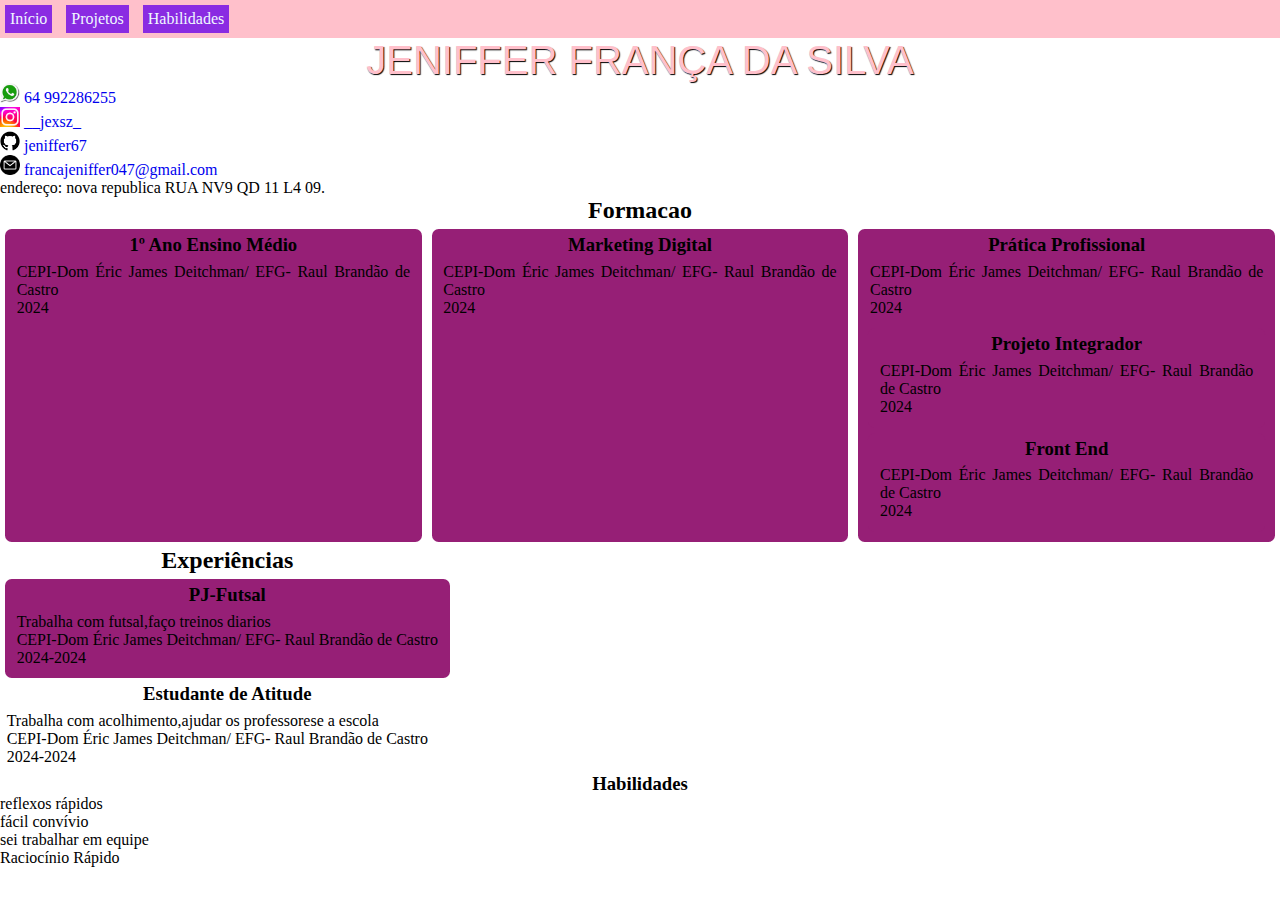
<file: index.html>
<!DOCTYPE html>
<html lang="en">
<head>
    <meta charset="UTF-8">
    <meta name="viewport" content="width=device-width, initial-scale=1.0">
    <title>Jeniffer França Da Silva</title>
    <link rel="shortcut icon" href="favicon.png" type="image/x-icon">
    <link rel="stylesheet" href="Menu.css">
    <link rel="stylesheet" href="bloco.css">
    <link rel="stylesheet" href="textos.css">
</head>
<body>
    <div id="conteudo">
        <div id="navegacao">
            <nav>
                <a href="index.html"><div class="menu">Início</div></a>
                <a href="Projetos.html"> <div class="menu">Projetos</div></a>
                <a href="habilidades.html"><div class="menu">Habilidades</div></a>
            </nav>
        </div>
        <div id="pessoal"></div>
            <div id="nome">Jeniffer França Da Silva</div>
        <div id="dodos">
            <a href="https://wa.me/64992286255/?text='Olá Gostei do seu currículo'" target="_blank" id="zap">
                <img src="whatsapp.png" width="20px" alt="">
                64 992286255
            </a><br>
            <a href="https://www.instagram.com/__jexsz_" target="_blank" id="insta">
                <img src="instagram.png" width="20px" alt="">
                __jexsz_
            </a><br>
            <a href="https://www.Github.com/jeniffer67" target="_blank" id="git">
                <img src="GitHub_Invertocat_Logo.svg.png" width="20px" alt="">
                jeniffer67
            </a><br>
            <a href="mailto:francajeniffer047@gmail.com" target="_blank" id="mail">
                <img src="e-mail.png" width="20px" alt="">
                francajeniffer047@gmail.com
            </a><br>
            endereço: nova republica RUA NV9 QD 11 L4 09.
        </div>
    </div>
    <div id="formacao" class="flexivel">
        <h2>Formacao</h2>
        <div class="bloco">
            <h3>1º Ano Ensino Médio</h3>
            <p>
                CEPI-Dom Éric James Deitchman/ EFG- Raul Brandão de Castro <br>
                2024
            </p>
        </div>
        <div class="bloco">
            <h3>Marketing Digital</h3>
        <p>
            CEPI-Dom Éric James Deitchman/ EFG- Raul Brandão de Castro <br>
            2024
        </p>
    </div>
        <div class="bloco">
            <h3>Prática Profissional</h3>
        <p>
            CEPI-Dom Éric James Deitchman/ EFG- Raul Brandão de Castro <br>
            2024
        </p>
        <div class="bloco">
            <h3>Projeto Integrador</h3>
        <p>
            CEPI-Dom Éric James Deitchman/ EFG- Raul Brandão de Castro <br>
            2024
        </p>
        </div>
        <div class="bloco">
            <h3>Front End</h3>
        <p>
            CEPI-Dom Éric James Deitchman/ EFG- Raul Brandão de Castro <br>
            2024
        </p>
      </div>
    </div>
    <div id="experiências">
        <h2>Experiências</h2>
        <div class="bloco">
            <h3>PJ-Futsal</h3>
            <p>Trabalha com futsal,faço treinos diarios<br>
                CEPI-Dom Éric James Deitchman/ EFG- Raul Brandão de Castro <br>
                2024-2024
            </p>
        </div>
        <h3>Estudante de Atitude</h3>
            <p>Trabalha com acolhimento,ajudar os professorese a escola<br>
                CEPI-Dom Éric James Deitchman/ EFG- Raul Brandão de Castro <br>
                2024-2024
            </p>
        </div>
    </div>
    <div id="habilidades">
        <h3>Habilidades</h3>
        <ul>
            <li>reflexos rápidos</li>
            <li>fácil convívio</li>
            <li>sei trabalhar em equipe</li>
            <li>Raciocínio Rápido</li>
        </ul>
    </div>
    </div>
</body>
</html>
</file>
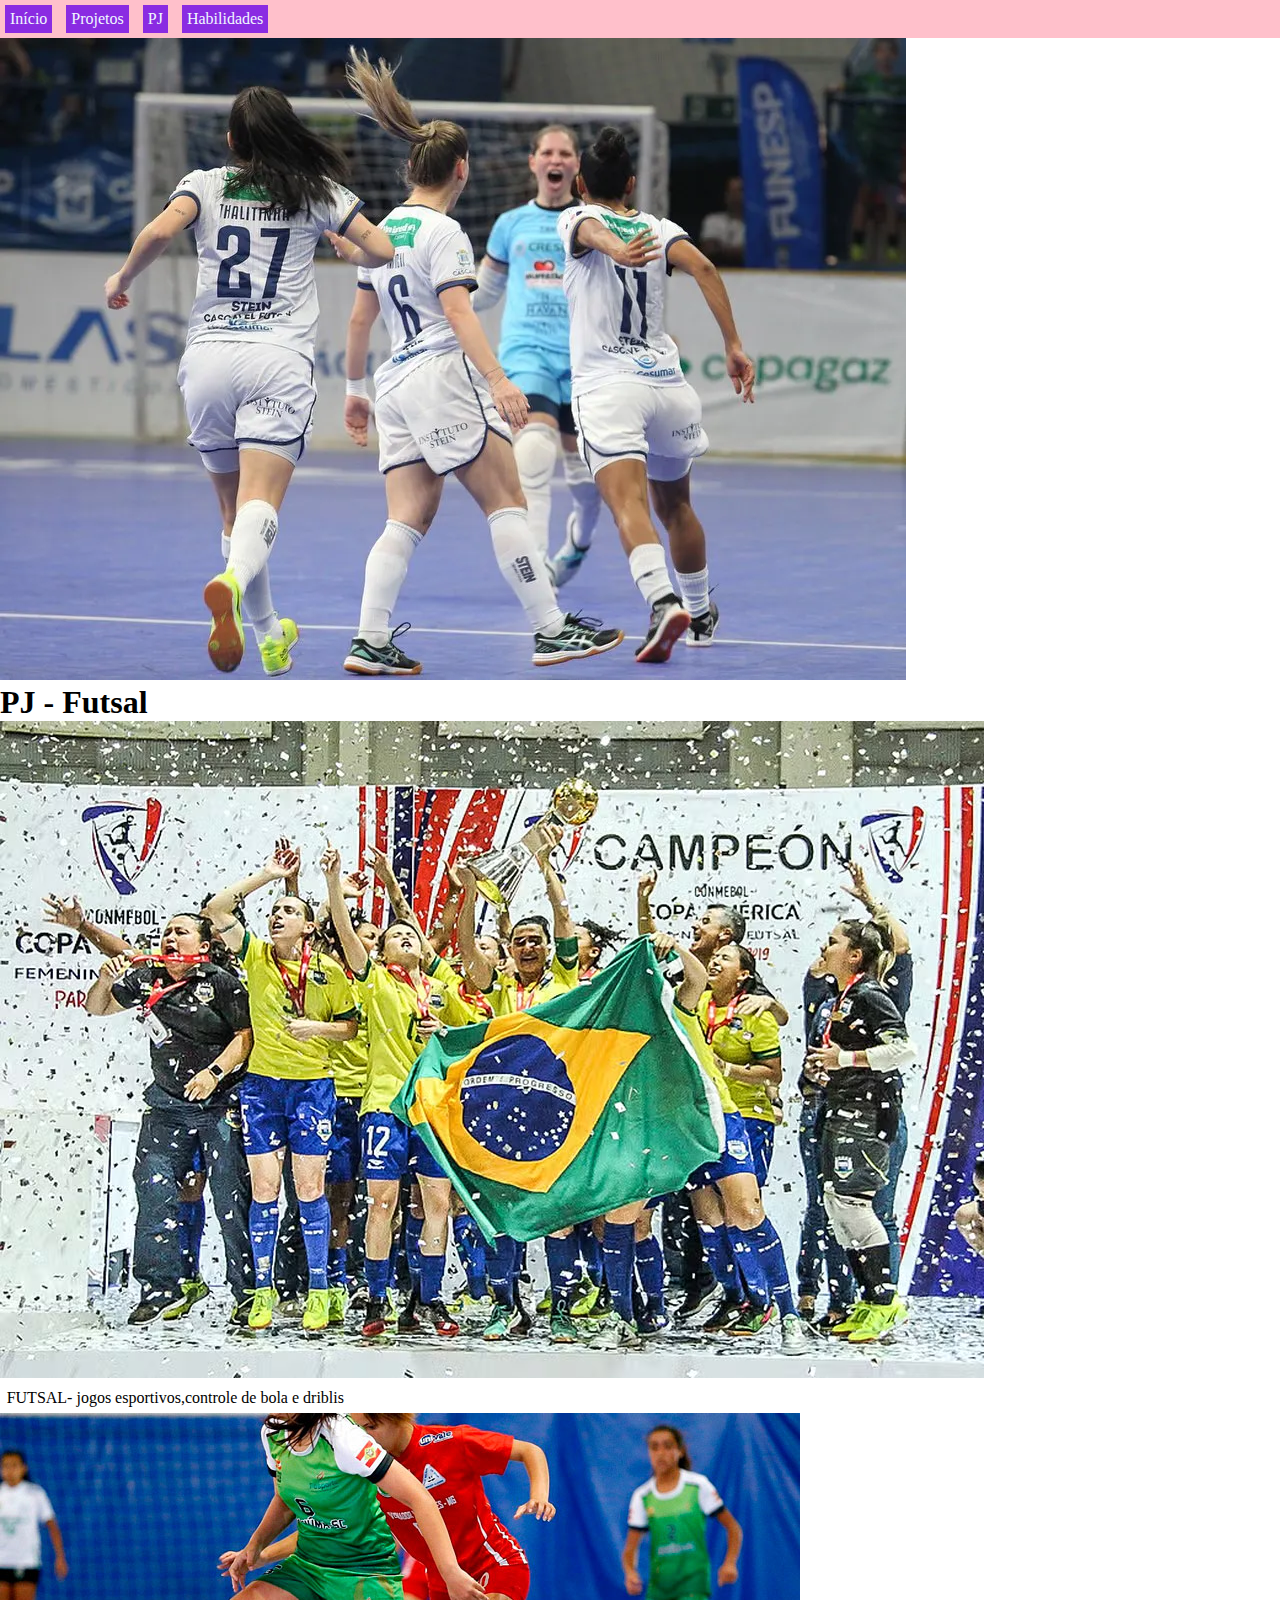
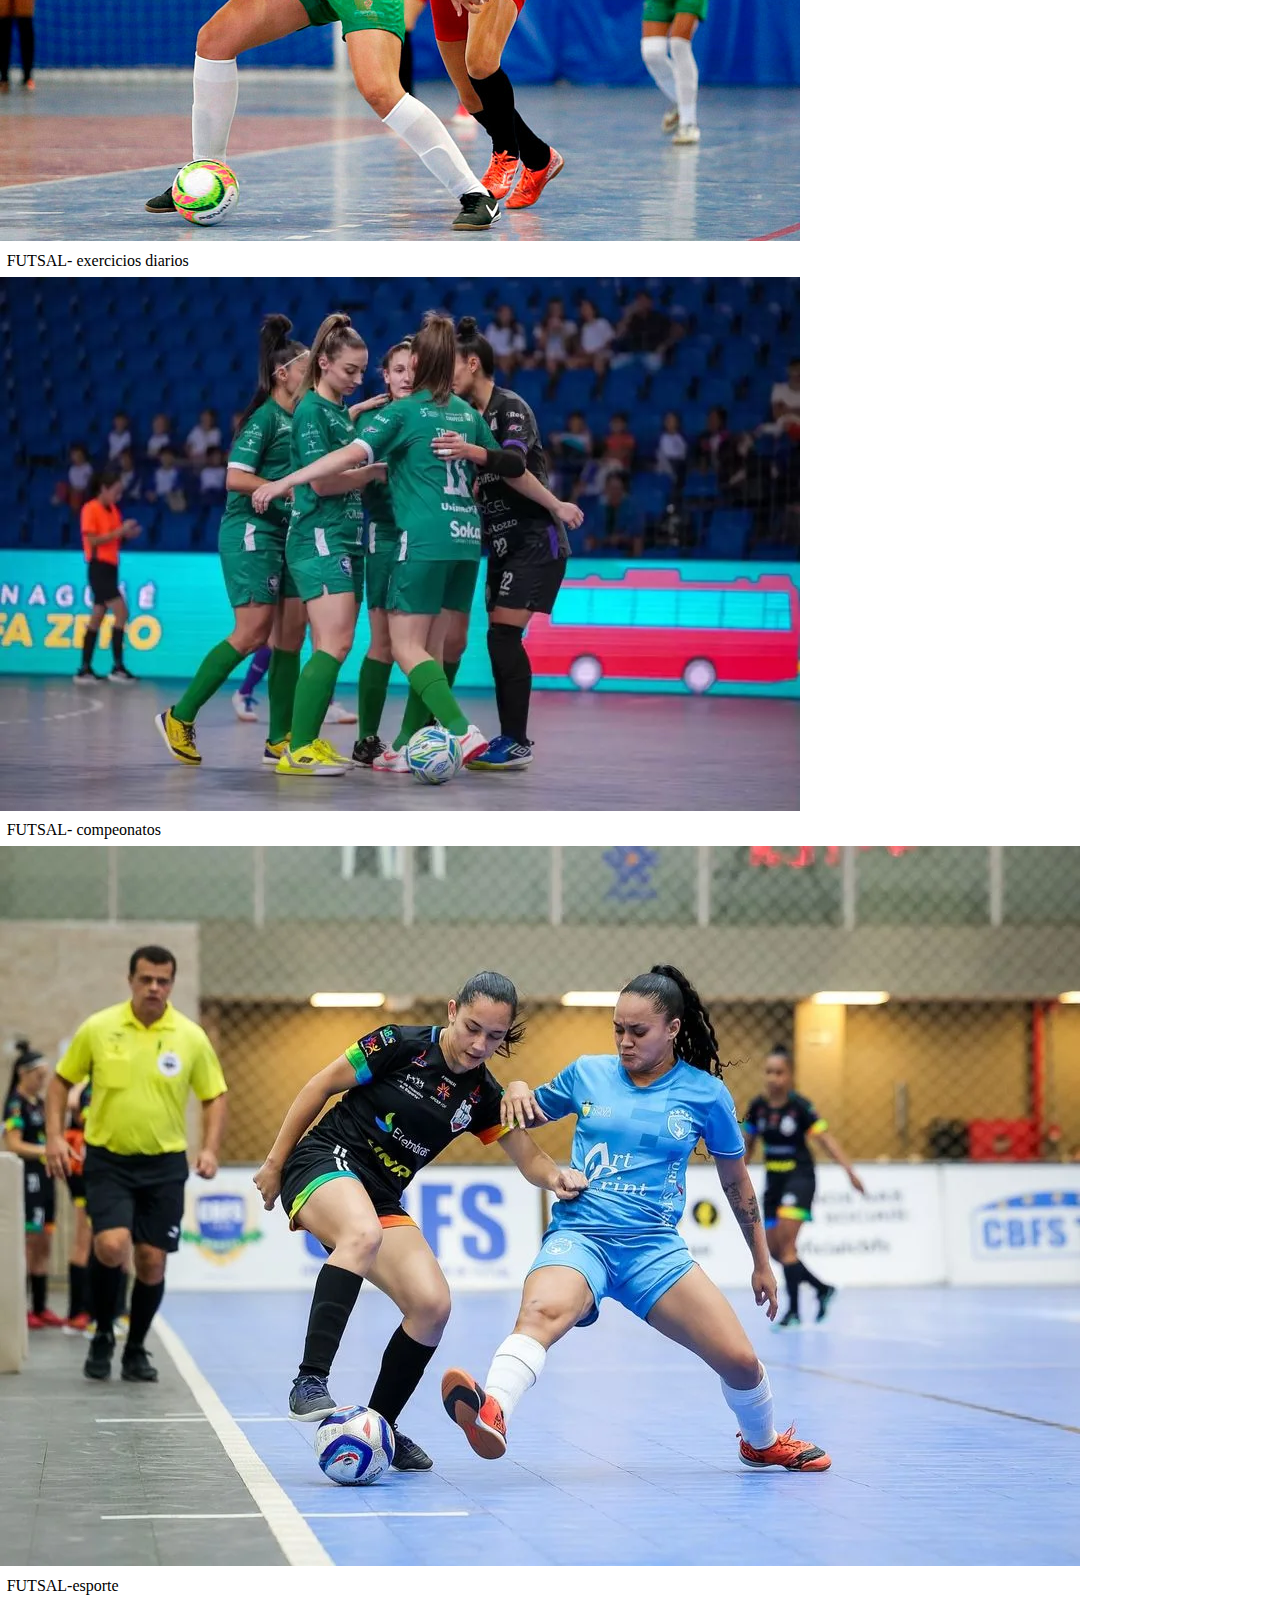
<file: PJ.html>
<!DOCTYPE html>
<html lang="pt-br">
<head>
    <meta charset="UTF-8">
    <meta name="viewport" content="width=device-width, initial-scale=1.0">
    <title>PJ - Adalto</title>
    <link rel="shortcut icon" href="Favicon.png" type="image/x-icon">
    <link rel="stylesheet" href="Menu.css">
    <link rel="stylesheet" href="textos.css">
</head>
<body>
    <div id="conteudo">
        <div id="navegacao">
            <nav>
                <a href="index.html"><div class="menu">Início</div></a>
                <a href="projetos.html"><div class="menu">Projetos</div></a>
                <a href="PJ.html"><div class="menu">PJ</div></a>
                <a href="habilidades.html"><div class="menu">Habilidades</div></a>
            </nav>
        </div>
        <div id="cabecalho">
            <img src="futsal.webp" alt="Futsal">
            <h1>PJ - Futsal</h1>
        </div>
        <div class="bloco">
            <img src="mundial-nao-oficial-futsal.avif" alt="Futsal">
            <p> FUTSAL- jogos esportivos,controle de bola e driblis</p>
        </div>
        <div class="bloco">
            <img src="Futsal-.jpg" alt="Futsal">
            <p> FUTSAL- exercicios diarios </p>
        </div>
        <div class="bloco">
            <img src="compeo.webp" alt="Futsal">
            <p> FUTSAL- compeonatos </p>
        </div>
        <div class="bloco">
            <img src="ff.webp" alt="Futsal">
            <p> FUTSAL-esporte </p>
        </div>
    </div>
</body>
</html>
</file>
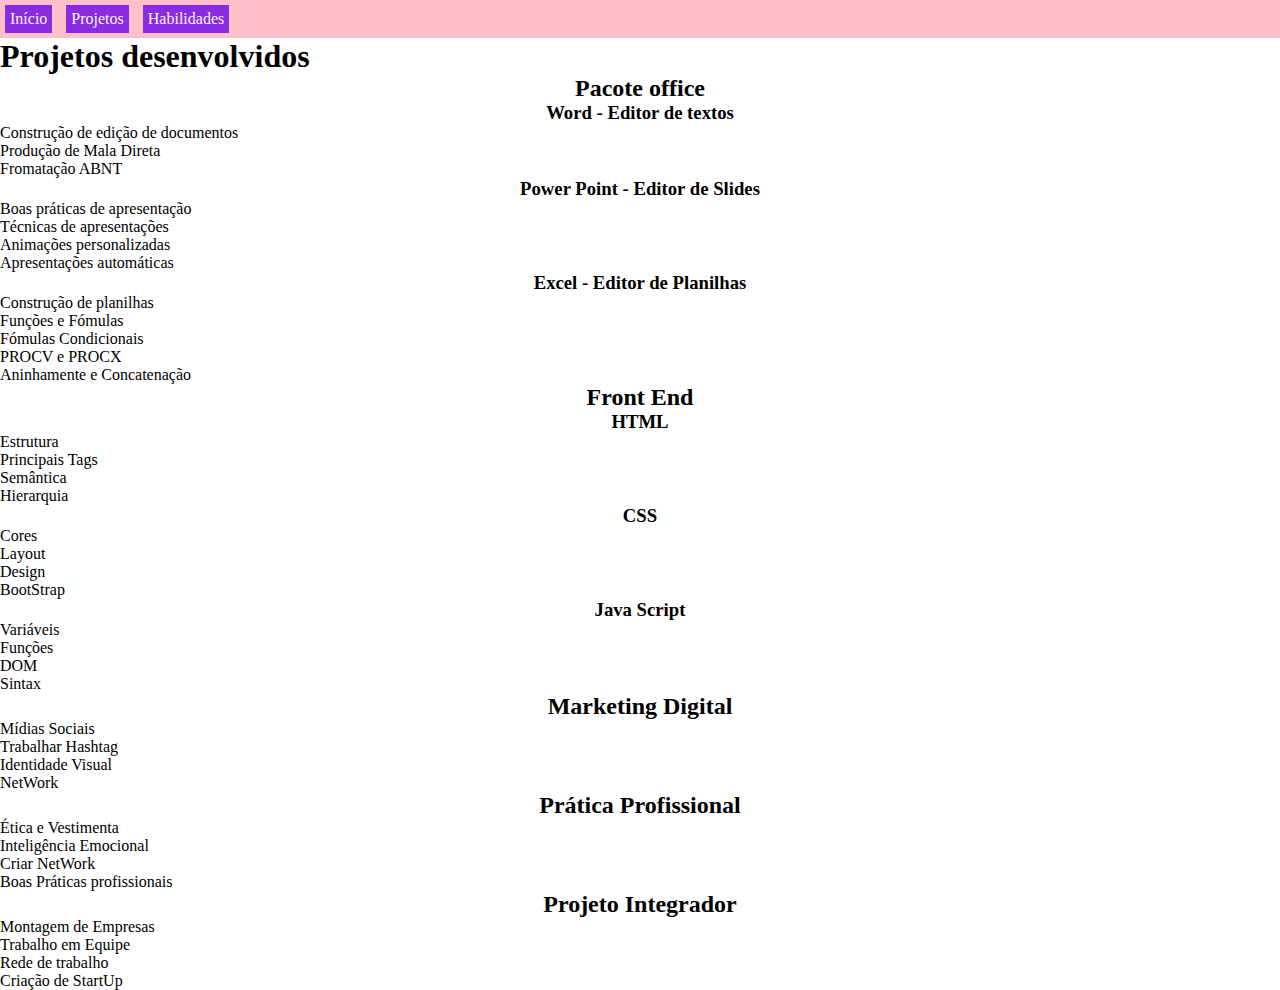
<file: Projetos.html>
<!DOCTYPE html>
<html lang="pt-br">
<head>
    <meta charset="UTF-8">
    <meta name="viewport" content="width=device-width, initial-scale=1.0">
    <title>Projetos - Jeniffer</title>
    <link rel="shortcut icon" href="favicon.png" type="image/x-icon">
    <link rel="stylesheet" href="Menu.css">
    <link rel="stylesheet" href="textos.css">
</head>
<body>
    <div id="conteudo">
         <div id="navegacao">
            <nav>
                <a href="index.html"><div class="menu">Início</div></a>
                <a href="Projetos.html"> <div class="menu">Projetos</div></a>
                <a href="habilidades.html"><div class="menu">Habilidades</div></a>
            </nav>
        </div>
        <h1>Projetos desenvolvidos</h1>
        <div id="office">
            <h2>Pacote office</h2>
            <h3>Word - Editor de textos</h3>
            <ul>
                <li>Construção de edição de documentos</li>
                <li>Produção de Mala Direta</li>
                <li>Fromatação ABNT</li>
            </ul>
            <h3>Power Point - Editor de Slides</h3>
            <ul>
                <li>Boas práticas de apresentação</li>
                <li>Técnicas de apresentações</li>
                <li>Animações personalizadas</li>
                <li>Apresentações automáticas</li>
            </ul>
            <h3>Excel - Editor de Planilhas</h3>
            <ul>
                <li>Construção de planilhas</li>
                <li>Funções e Fómulas</li>
                <li>Fómulas Condicionais</li>
                <li>PROCV e PROCX</li>
                <li>Aninhamente e Concatenação</li>
            </ul>
        </div>
        <div id="frontEnd">
            <h2>Front End</h2>
            <div class="bloco">
                <h3>HTML</h3>
                <ul>
                    <li>Estrutura</li>
                    <li>Principais Tags</li>
                    <li>Semântica</li>
                    <li>Hierarquia</li>
                </ul>
            </div>
            <div class="bloco">
                <h3>CSS</h3>
                <ul>
                    <li>Cores</li>
                    <li>Layout</li>
                    <li>Design</li>
                    <li>BootStrap</li>
                </ul>
            </div>
            <div class="bloco">
                <h3>Java Script</h3>
                <ul>
                    <li>Variáveis</li>
                    <li>Funções</li>
                    <li>DOM</li>
                    <li>Sintax</li>
                </ul>
            </div>
        </div>
        <div id="marketing" class="bloco">
            <h2>Marketing Digital</h2>
            <ul>
                <li>Mídias Sociais</li>
                <li>Trabalhar Hashtag</li>
                <li>Identidade Visual</li>
                <li>NetWork</li>
            </ul>
        </div>
        <div class="bloco">
            <h2>Prática Profissional</h2>
            <ul>
                <li>Ética e Vestimenta</li>
                <li>Inteligência Emocional</li>
                <li>Criar NetWork</li>
                <li>Boas Práticas profissionais</li>
            </ul>
        </div>
        <div class="bloco">
            <h2>Projeto Integrador</h2>
            <ul>
                <li>Montagem de Empresas</li>
                <li>Trabalho em Equipe</li>
                <li>Rede de trabalho</li>
                <li>Criação de StartUp</li>
            </ul>
        </div>
    </div>
</body>
</html>
</file>
<file: Menu.css>
*{
    margin: 0;
    padding: 0;
}
nav{
    width: 100%;
    background-color: pink;
}
.menu{
    display: inline-flex;
    background-color: blueviolet;
    color: aliceblue;
    padding: 5px;
    margin: 5px;
}
.menu:hover{
    background-color: rgb(116, 76, 152);
}
</file>
<file: bloco.css>
.flexivel{
    display:flex;
    flex-wrap: wrap;
}
.bloco{
    background-color: rgb(150, 31, 118);
    flex: 1 1 300px;
    margin: 5px;
    padding: 5px;
    min-width: 200px;
    border-radius: 5pt;
    transition: 1s;
}
h3, p{ text-align: center;}
.bloco:hover{
    flex:1 1 500px;
    background-color: blueviolet;
    transition: 1s;
}
</file>
<file: textos.css>
h1,h2,h3,p{
    font-family: Georgia, 'Times New Roman', Times, serif;
}
#nome{
    text-align: center;
    text-transform: uppercase;
    font-size: 2.5rem;
    font-family: Arial, Helvetica, sans-serif;
    text-shadow: 1px 1px 1px black;
    color:pink;
}
h2, h3{
    width: 100%;
    text-align: center;
}
p{
    text-align: justify;
    padding: 5pt;
}
a{
    text-decoration: none;
}
</file>
